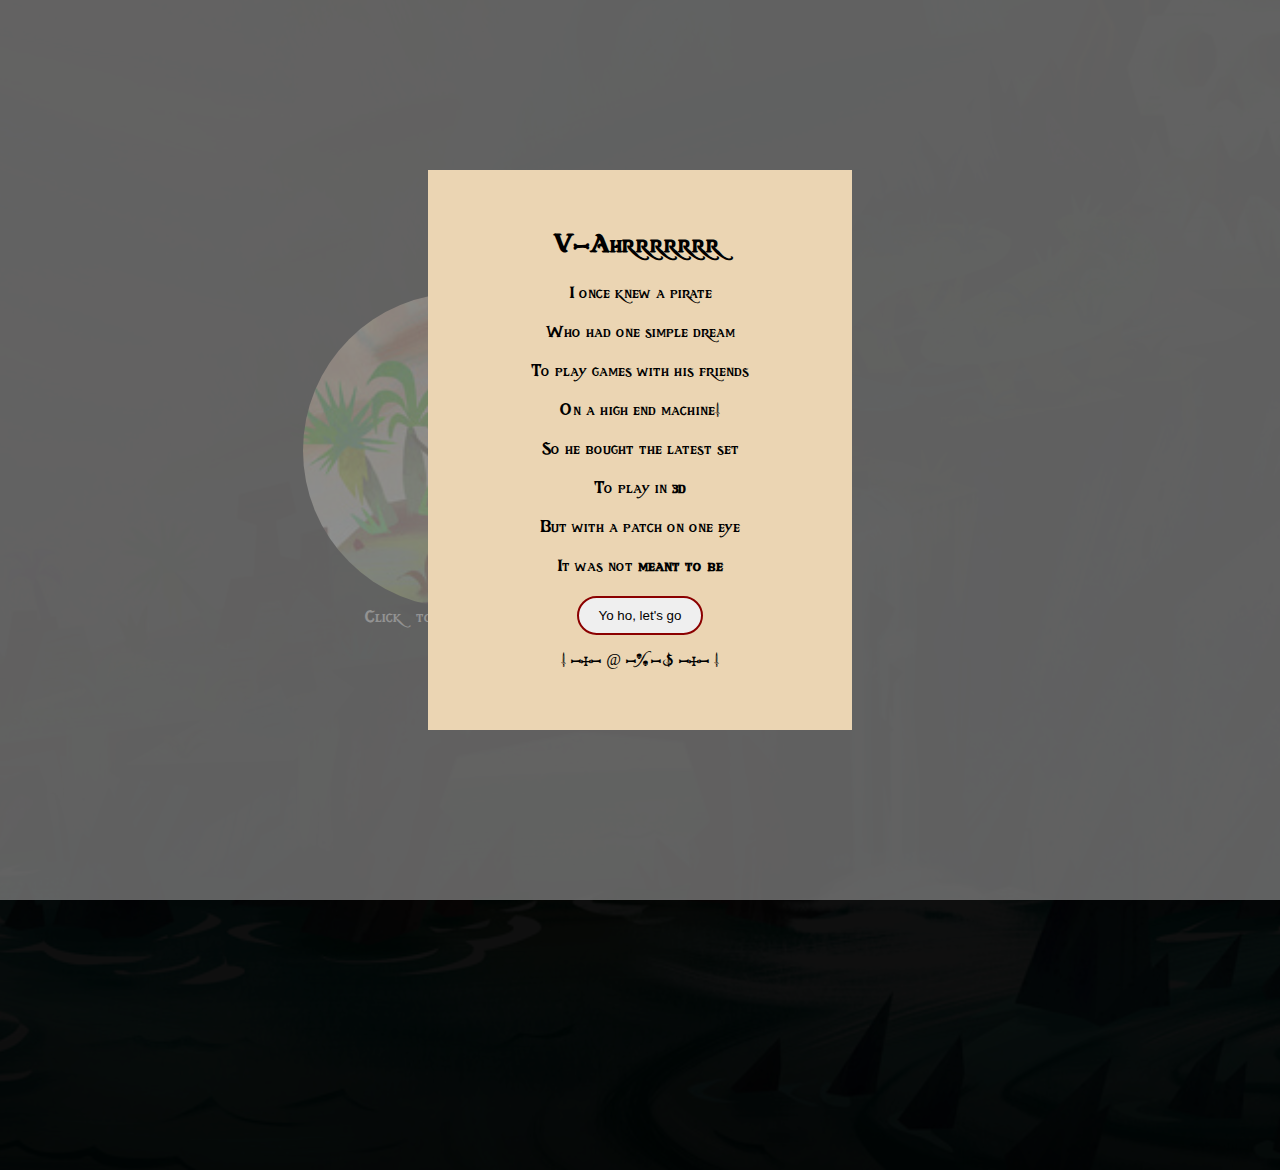
<file: index.html>
<!DOCTYPE html>
<html lang="en">
<head>
    <meta charset="UTF-8">
    <meta name="viewport" content="width=device-width, initial-scale=1.0">
    <title>Pirate VR</title>
    <link rel="stylesheet" href="Skullsandcrossbones/stylesheet.css">
    <link rel="stylesheet" href="style.css">
    <script
        src="https://code.jquery.com/jquery-3.5.1.min.js"
        integrity="sha256-9/aliU8dGd2tb6OSsuzixeV4y/faTqgFtohetphbbj0="
        crossorigin="anonymous"></script>
</head>
<body>

    <section class="background">
        

    </section>

    <section id="patch" class="patch left">
        <section class="hole">
            <span id="msg">Click to switch eye patch</span>
        </section>  
    </section>

    <section class="menu">
       <article>
         <h2>&nbsp;&nbsp; V-Ahrrrrrrr&nbsp;&nbsp;</h2>
         <p>I once knew a pirate</p>
         <p>Who had one simple dream </p>
         <p>To play games with his friends</p>
         <p>On a high end machine!</p>
         <p>So he bought the latest set</p>
         <p>To play in <b>3d</b></p>
         <p>But with a patch on one eye</p>
         <p>It was not <b>meant to be</b></p>
         <button id="go"> Yo ho, let's go </button>
         <P>!&nbsp;-+-&nbsp;@&nbsp;-%-&nbsp;$&nbsp;-+-&nbsp;!</P>
        </article>
    </section>
    
</body>

<script>

    var mX, mY, distance, $element  = $('.hole');

    document.querySelector("#go").addEventListener("click", () => {
        $('.menu').hide();
    })

    document.querySelector(".patch").addEventListener("click", () => {
        $("#patch").toggleClass("left");
        $("#patch").toggleClass("right");
        $("#msg").hide();
    })

    $(document).mousemove(function(e) {  
        mX = e.pageX;
        mY = e.pageY;
        distance = calculateDistance($element, mX, mY);
        $('.background').css('transform', "translate(" + distance.x / 0.8  + "px, " + distance.y / 0.8 + "px ) scale(1.6)")
    });

    function calculateDistance(elem, mouseX, mouseY) {
        return {
            x: elem.offset().left+(elem.width()/2) - mouseX,
            y: elem.offset().top+(elem.height()/2) - mouseY,
        }
    }
    
</script>

</html>
</file>
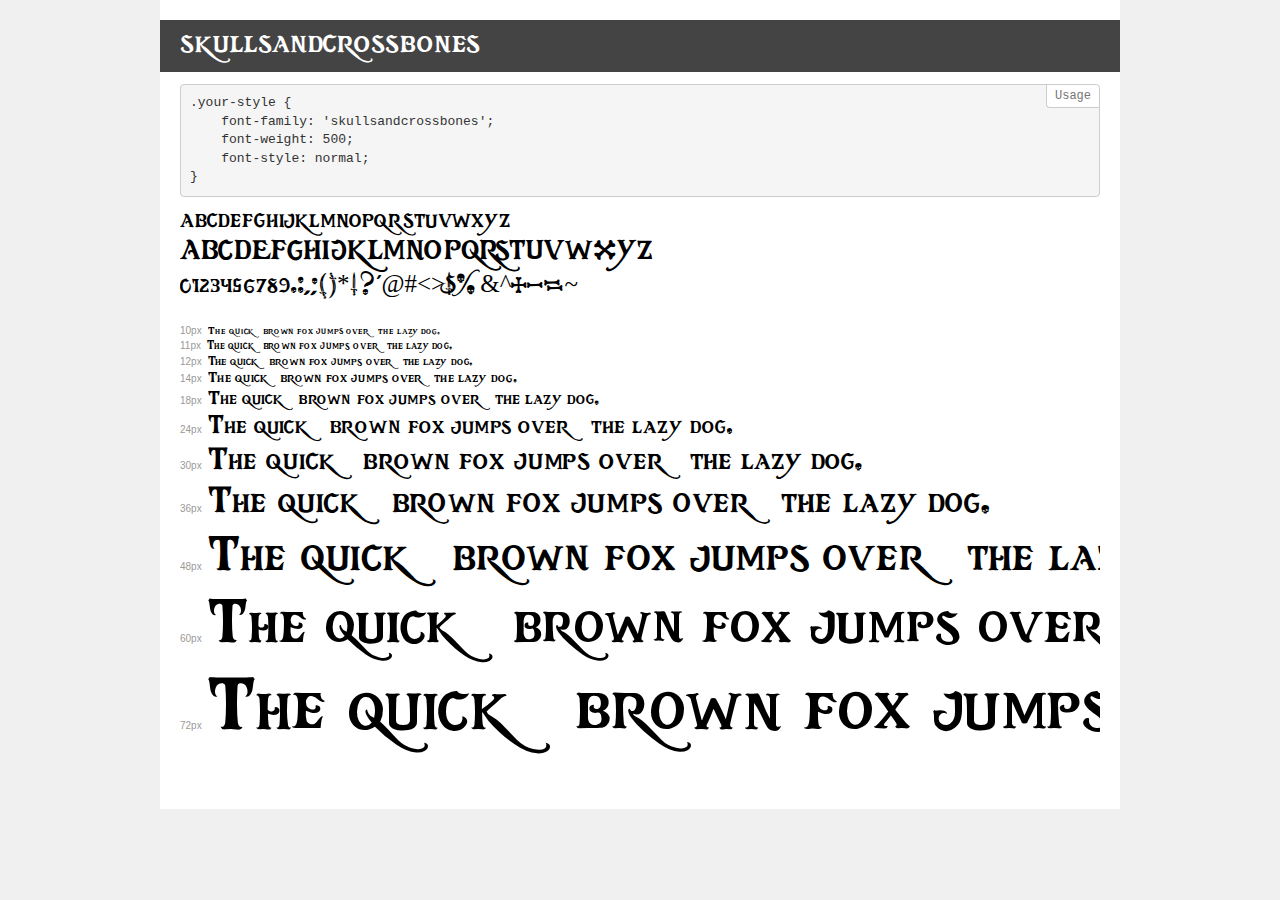
<file: Skullsandcrossbones/demo.html>
<!DOCTYPE html>
<html lang="en">
<head>
    <meta charset="utf-8">
    <meta http-equiv="X-UA-Compatible" content="IE=edge">
    <meta name="viewport" content="width=device-width, initial-scale=1">
    <meta name="robots" content="noindex, noarchive">
    <meta name="format-detection" content="telephone=no">
    <title>Transfonter demo</title>
    <link href="stylesheet.css" rel="stylesheet">
    <style>
        /*
        http://meyerweb.com/eric/tools/css/reset/
        v2.0 | 20110126
        License: none (public domain)
        */
        html, body, div, span, applet, object, iframe,
        h1, h2, h3, h4, h5, h6, p, blockquote, pre,
        a, abbr, acronym, address, big, cite, code,
        del, dfn, em, img, ins, kbd, q, s, samp,
        small, strike, strong, sub, sup, tt, var,
        b, u, i, center,
        dl, dt, dd, ol, ul, li,
        fieldset, form, label, legend,
        table, caption, tbody, tfoot, thead, tr, th, td,
        article, aside, canvas, details, embed,
        figure, figcaption, footer, header, hgroup,
        menu, nav, output, ruby, section, summary,
        time, mark, audio, video {
            margin: 0;
            padding: 0;
            border: 0;
            font-size: 100%;
            font: inherit;
            vertical-align: baseline;
        }
        /* HTML5 display-role reset for older browsers */
        article, aside, details, figcaption, figure,
        footer, header, hgroup, menu, nav, section {
            display: block;
        }
        body {
            line-height: 1;
        }
        ol, ul {
            list-style: none;
        }
        blockquote, q {
            quotes: none;
        }
        blockquote:before, blockquote:after,
        q:before, q:after {
            content: '';
            content: none;
        }
        table {
            border-collapse: collapse;
            border-spacing: 0;
        }
        /* demo styles */
        body {
            background: #f0f0f0;
            color: #000;
        }
        .page {
            background: #fff;
            width: 920px;
            margin: 0 auto;
            padding: 20px 20px 0 20px;
            overflow: hidden;
        }
        .font-container {
            overflow-x: auto;
            overflow-y: hidden;
            margin-bottom: 40px;
            line-height: 1.3;
            white-space: nowrap;
            padding-bottom: 5px;
        }
        h1 {
            position: relative;
            background: #444;
            font-size: 32px;
            color: #fff;
            padding: 10px 20px;
            margin: 0 -20px 12px -20px;
        }
        .letters {
            font-size: 25px;
            margin-bottom: 20px;
        }
        .s10:before {
            content: '10px';
        }
        .s11:before {
            content: '11px';
        }
        .s12:before {
            content: '12px';
        }
        .s14:before {
            content: '14px';
        }
        .s18:before {
            content: '18px';
        }
        .s24:before {
            content: '24px';
        }
        .s30:before {
            content: '30px';
        }
        .s36:before {
            content: '36px';
        }
        .s48:before {
            content: '48px';
        }
        .s60:before {
            content: '60px';
        }
        .s72:before {
            content: '72px';
        }
        .s10:before, .s11:before, .s12:before, .s14:before,
        .s18:before, .s24:before, .s30:before, .s36:before,
        .s48:before, .s60:before, .s72:before {
            font-family: Arial, sans-serif;
            font-size: 10px;
            font-weight: normal;
            font-style: normal;
            color: #999;
            padding-right: 6px;
        }
        pre {
            display: block;
            position: relative;
            padding: 9px;
            margin: 0 0 10px;
            font-family: Monaco, Menlo, Consolas, "Courier New", monospace;
            font-size: 13px;
            line-height: 1.428571429;
            color: #333;
            font-weight: normal;
            font-style: normal;
            background-color: #f5f5f5;
            border: 1px solid #ccc;
            overflow-x: auto;
            border-radius: 4px;
        }
        pre:after {
            display: block;
            position: absolute;
            right: 0;
            top: 0;
            content: 'Usage';
            line-height: 1;
            padding: 5px 8px;
            font-size: 12px;
            color: #767676;
            background-color: #fff;
            border: 1px solid #ccc;
            border-right: none;
            border-top: none;
            border-radius: 0 4px 0 4px;
            z-index: 10;
        }
        /* responsive */
        @media (max-width: 959px) {
            .page {
                width: auto;
                margin: 0;
            }
        }
    </style>
</head>
<body>
<div class="page">
    <div class="demo">
        <h1 style="font-family: 'skullsandcrossbones'; font-weight: 500; font-style: normal;">skullsandcrossbones</h1>
        <pre>.your-style {
    font-family: 'skullsandcrossbones';
    font-weight: 500;
    font-style: normal;
}</pre>
        <div class="font-container" style="font-family: 'skullsandcrossbones'; font-weight: 500; font-style: normal;">
            <p class="letters">
                abcdefghijklmnopqrstuvwxyz<br>
ABCDEFGHIJKLMNOPQRSTUVWXYZ<br>
                0123456789.:,;()*!?'@#<>$%&^+-=~
            </p>
            <p class="s10" style="font-size: 10px;">The quick brown fox jumps over the lazy dog.</p>
            <p class="s11" style="font-size: 11px;">The quick brown fox jumps over the lazy dog.</p>
            <p class="s12" style="font-size: 12px;">The quick brown fox jumps over the lazy dog.</p>
            <p class="s14" style="font-size: 14px;">The quick brown fox jumps over the lazy dog.</p>
            <p class="s18" style="font-size: 18px;">The quick brown fox jumps over the lazy dog.</p>
            <p class="s24" style="font-size: 24px;">The quick brown fox jumps over the lazy dog.</p>
            <p class="s30" style="font-size: 30px;">The quick brown fox jumps over the lazy dog.</p>
            <p class="s36" style="font-size: 36px;">The quick brown fox jumps over the lazy dog.</p>
            <p class="s48" style="font-size: 48px;">The quick brown fox jumps over the lazy dog.</p>
            <p class="s60" style="font-size: 60px;">The quick brown fox jumps over the lazy dog.</p>
            <p class="s72" style="font-size: 72px;">The quick brown fox jumps over the lazy dog.</p>
        </div>
    </div>
</div>
</body>
</html>
</file>
<file: Skullsandcrossbones/stylesheet.css>
@font-face {
    font-family: 'skullsandcrossbones';
    src: url('skullsandcrossbones.woff2') format('woff2'),
        url('skullsandcrossbones.woff') format('woff');
    font-weight: 500;
    font-style: normal;
    font-display: swap;
}
</file>
<file: style.css>
body, html {
    height: 100vh;
    width:100vw;
    font-family: 'skullsandcrossbones';
}

html {
    overflow:hidden;
    background-color: #2e2e2e;;

}

body{
    padding:0px;
    margin:0px;

}

.background {
    transform: scale(1.6);
    background-image: url("background.jpg");
    background-size: cover;
    background-position: bottom;
    width:100vw;
    height:100vh;
    position: absolute;
    z-index: -1000;
}

.patch {
    display: flex;
    justify-content: center;
    align-items: center;
    width:100%;
    height: 100%;
    transition: all 0.1;
    cursor: move;

}

.hole {
    width: 35vh;
    height: 35vh;
    box-shadow: 0 0 0 99999px rgba(0, 0, 0, .94);
    border-radius: 50%;
    transition: transform 1s;
}

.patch.left .hole{
    transform: translateX(-20vh);
}

.patch.right .hole{
    transform: translateX(20vh);
}

span#msg{
    display: block;
    position: absolute;
    top:100%;
    color:white;
    text-align-last: center;
    width:100%;
}

.menu{
    top:0;left:0;
    position: absolute;
    z-index: 100;
    width:100vw;
    height: 100vh;
    display: flex;
    background-color: rgba(120, 120, 120, 0.8);
    justify-content: center;
    align-items: center;
}

.menu article {
    background-color:#EBD5B3;
    padding:40PX 20px;
    min-width: 30vw;
    text-align: center;
}

.menu button {
    border:2px solid darkred;
    border-radius: 20px;
    cursor: pointer;
    padding:10px 20px;
}
</file>
